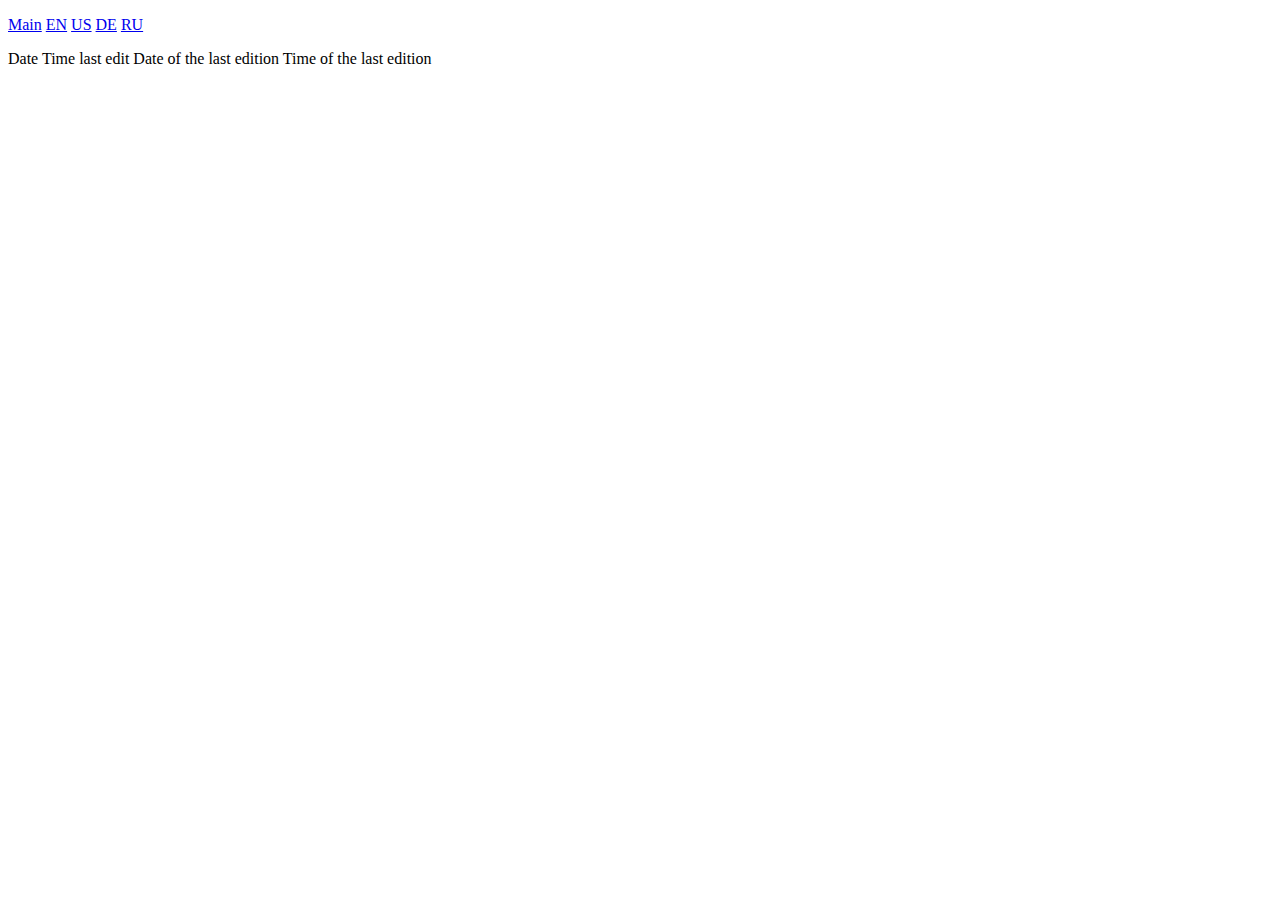
<file: src/main/resources/templates/fragments.html>
<!DOCTYPE html>
<html lang="en" xmlns:th="http://www.thymeleaf.org">
<head>
    <meta charset="UTF-8">
    <title>Fragments</title>
</head>
<body>
<p th:fragment="locale" style="text-align:left">
    <a href="/" th:text="#{main}">Main</a>
    <a href="/lcl/en">EN</a>
    <a href="/lcl/us">US</a>
    <a href="/lcl/de">DE</a>
    <a href="/lcl/ru">RU</a>
</p>
<td th:fragment="date-time">
            <span th:text="${#temporals.format(note.creationMoment.toLocalDate())}">
                Date
            </span>
            <span th:text="${#temporals.format(note.creationMoment, 'HH:mm')}">
                Time
            </span>
            <span th:text="#{last_edit}"
                  th:unless="${note.creationMoment == note.editionMoment}">
                last edit
            </span>
            <span th:text="${#temporals.format(note.editionMoment.toLocalDate())}"
                  th:unless="${note.creationMoment == note.editionMoment}">
                        Date of the last edition
            </span>
            <span th:text="${#temporals.format(note.editionMoment, 'HH:mm')}"
                  th:unless="${note.creationMoment == note.editionMoment}">
                        Time of the last edition
            </span>
</td>
</body>
</html>
</file>
